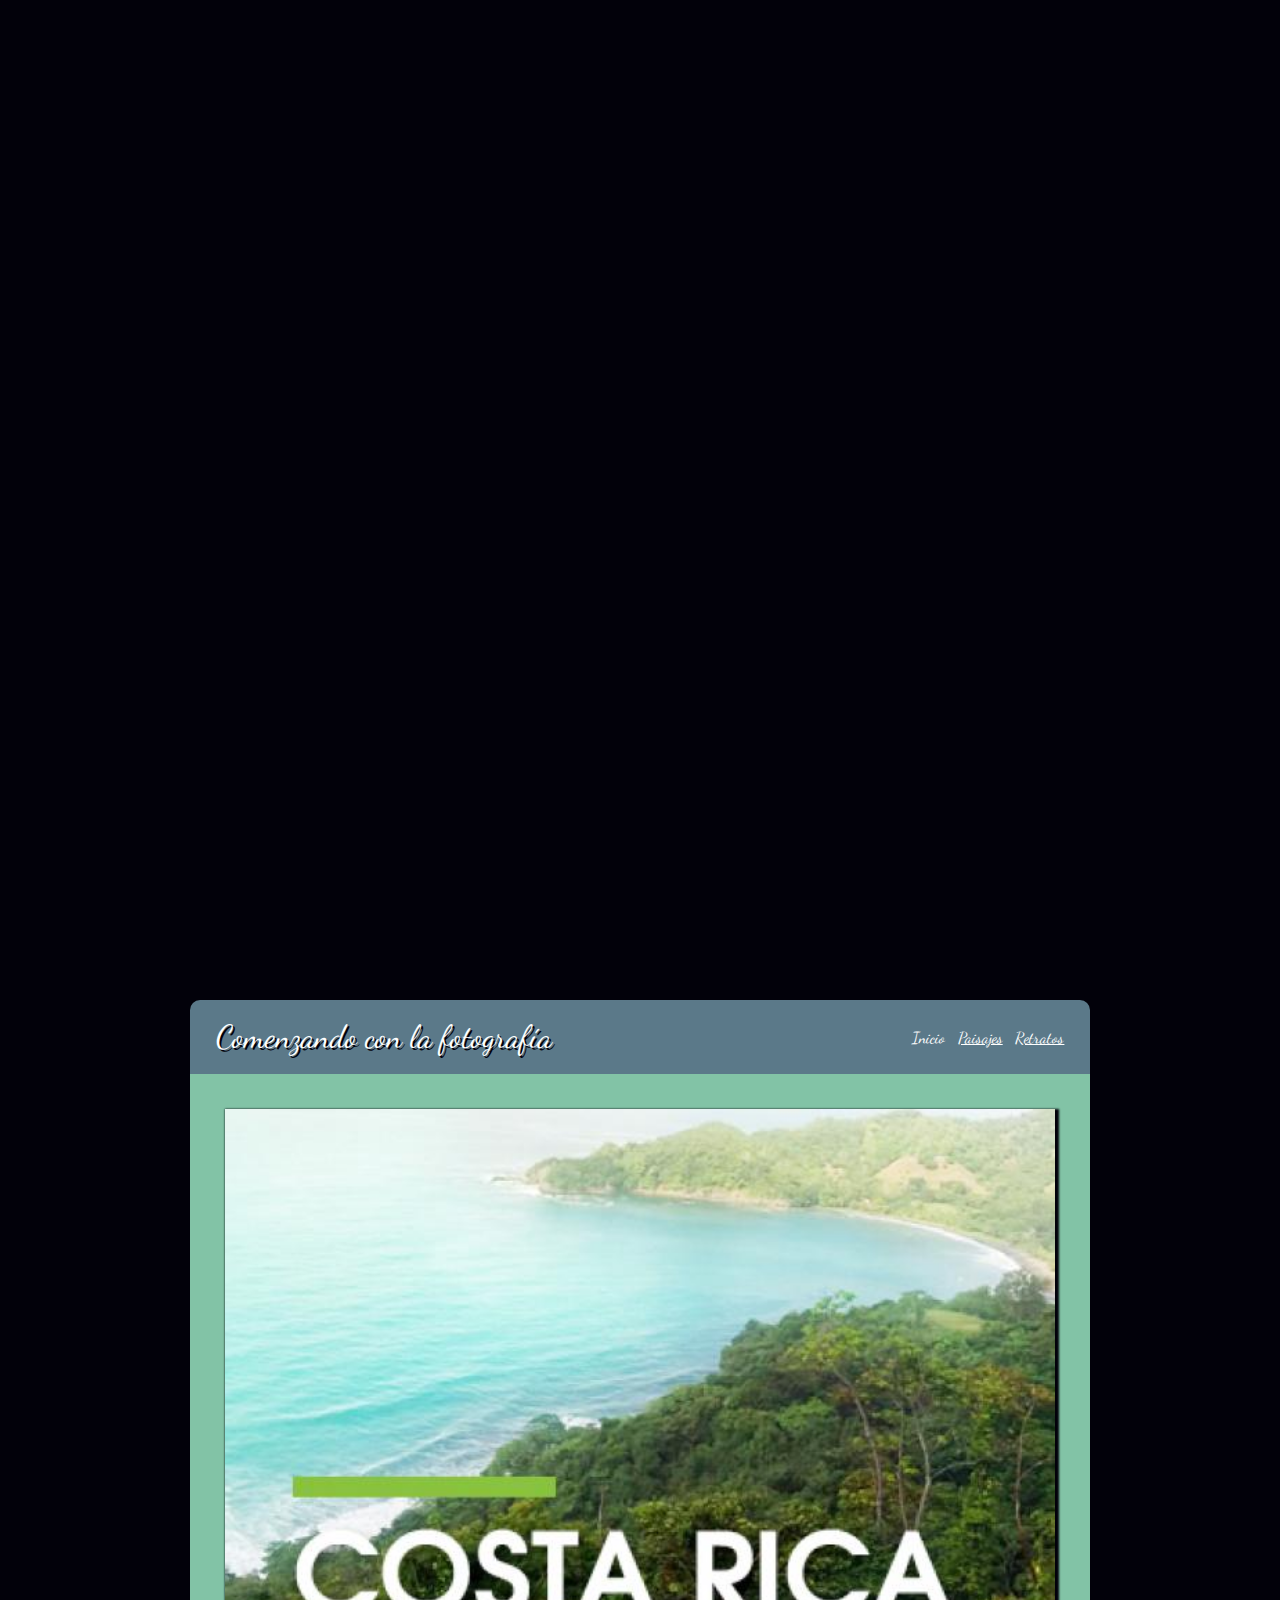
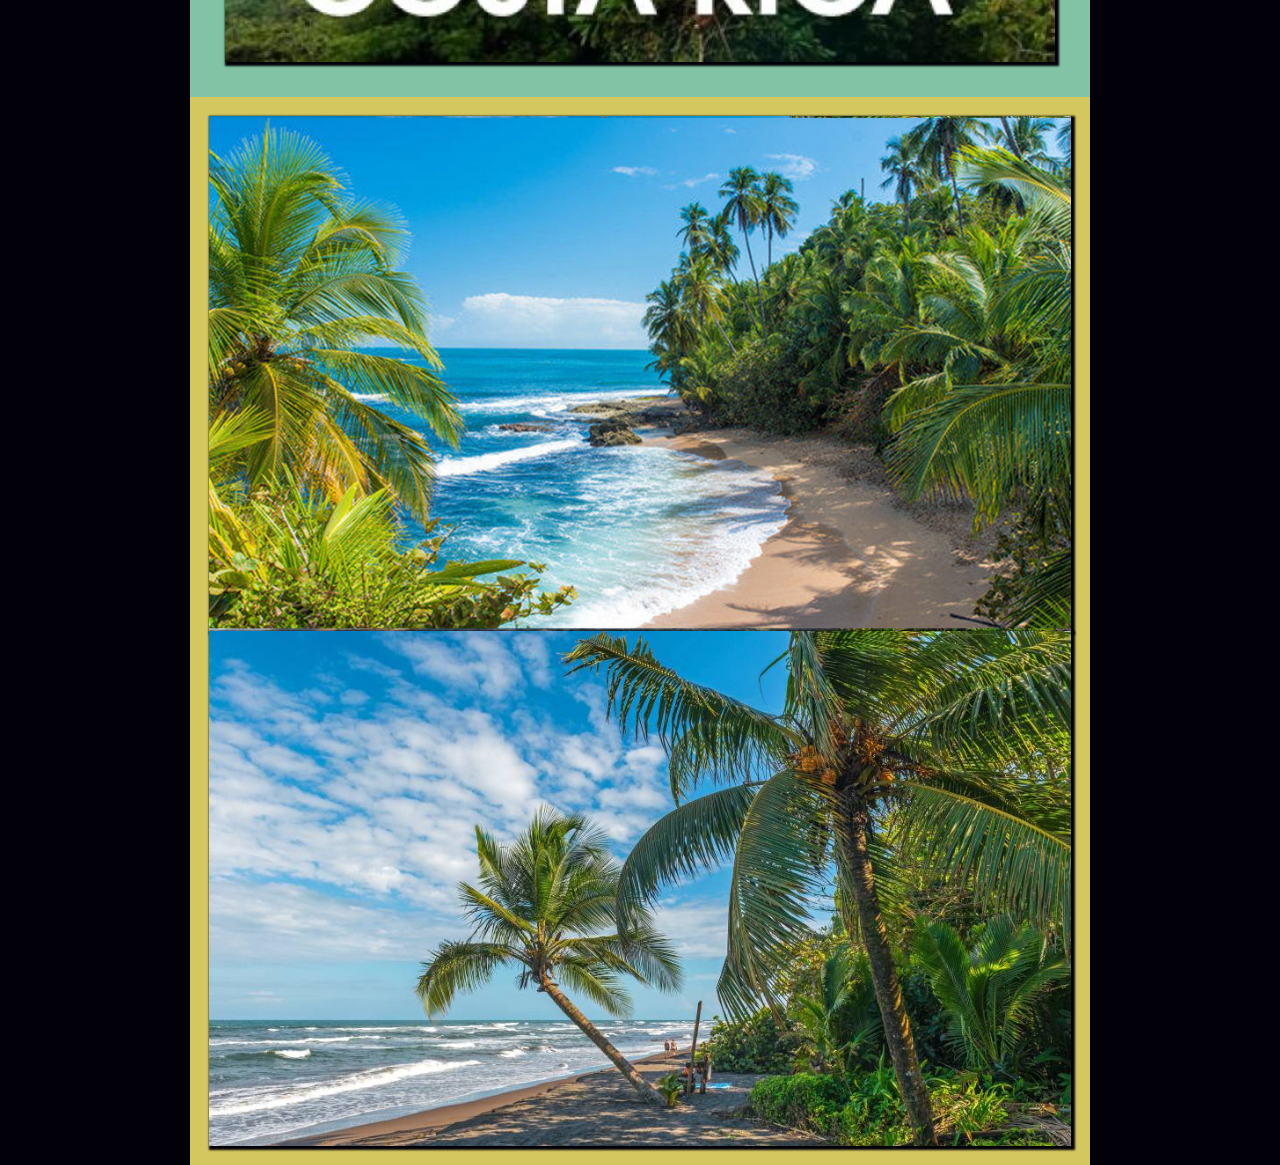
<file: index.html>
<!DOCTYPE html>
<html>
<head>
	<meta charset="utf-8"/>
	<meta name="viewport" content="width=device-width, initial-scale=1.0">
	<title>Proyecto Final Sergio Herrera-CSS y Diseño Web Responsive</title>
	<link href="https://fonts.googleapis.com/css?family=Dancing+Script:400,700&display=swap" rel="stylesheet">
	<link rel="stylesheet" href="css/estilos.css">

</head>
<body>
<div class="wrapper" role="main">
	<header>
		<h1>Comenzando con la fotografía</h1>
		<ul><li><a href="index.html" class="active">Inicio</a></li><li><a href="paisajes.html">Paisajes</a></li><li><a href="retratos.html">Retratos</a></li></ul>
	</header>
	<main>
		<section class="heroImage">
		<img src="imagenes/costa-rica.jpg" width="600" height="400" />
		</section>
		<section class="mainContent">
			<img src="imagenes/siteoffersbannerlv48331.jpg" width="980" height="585" />
			<img src="imagenes/1533539329_002706_1533540552_noticia_normal.jpg" width="980" height="585" />
		</section>
	</main>
	
</div>

</body>
</html>
</file>
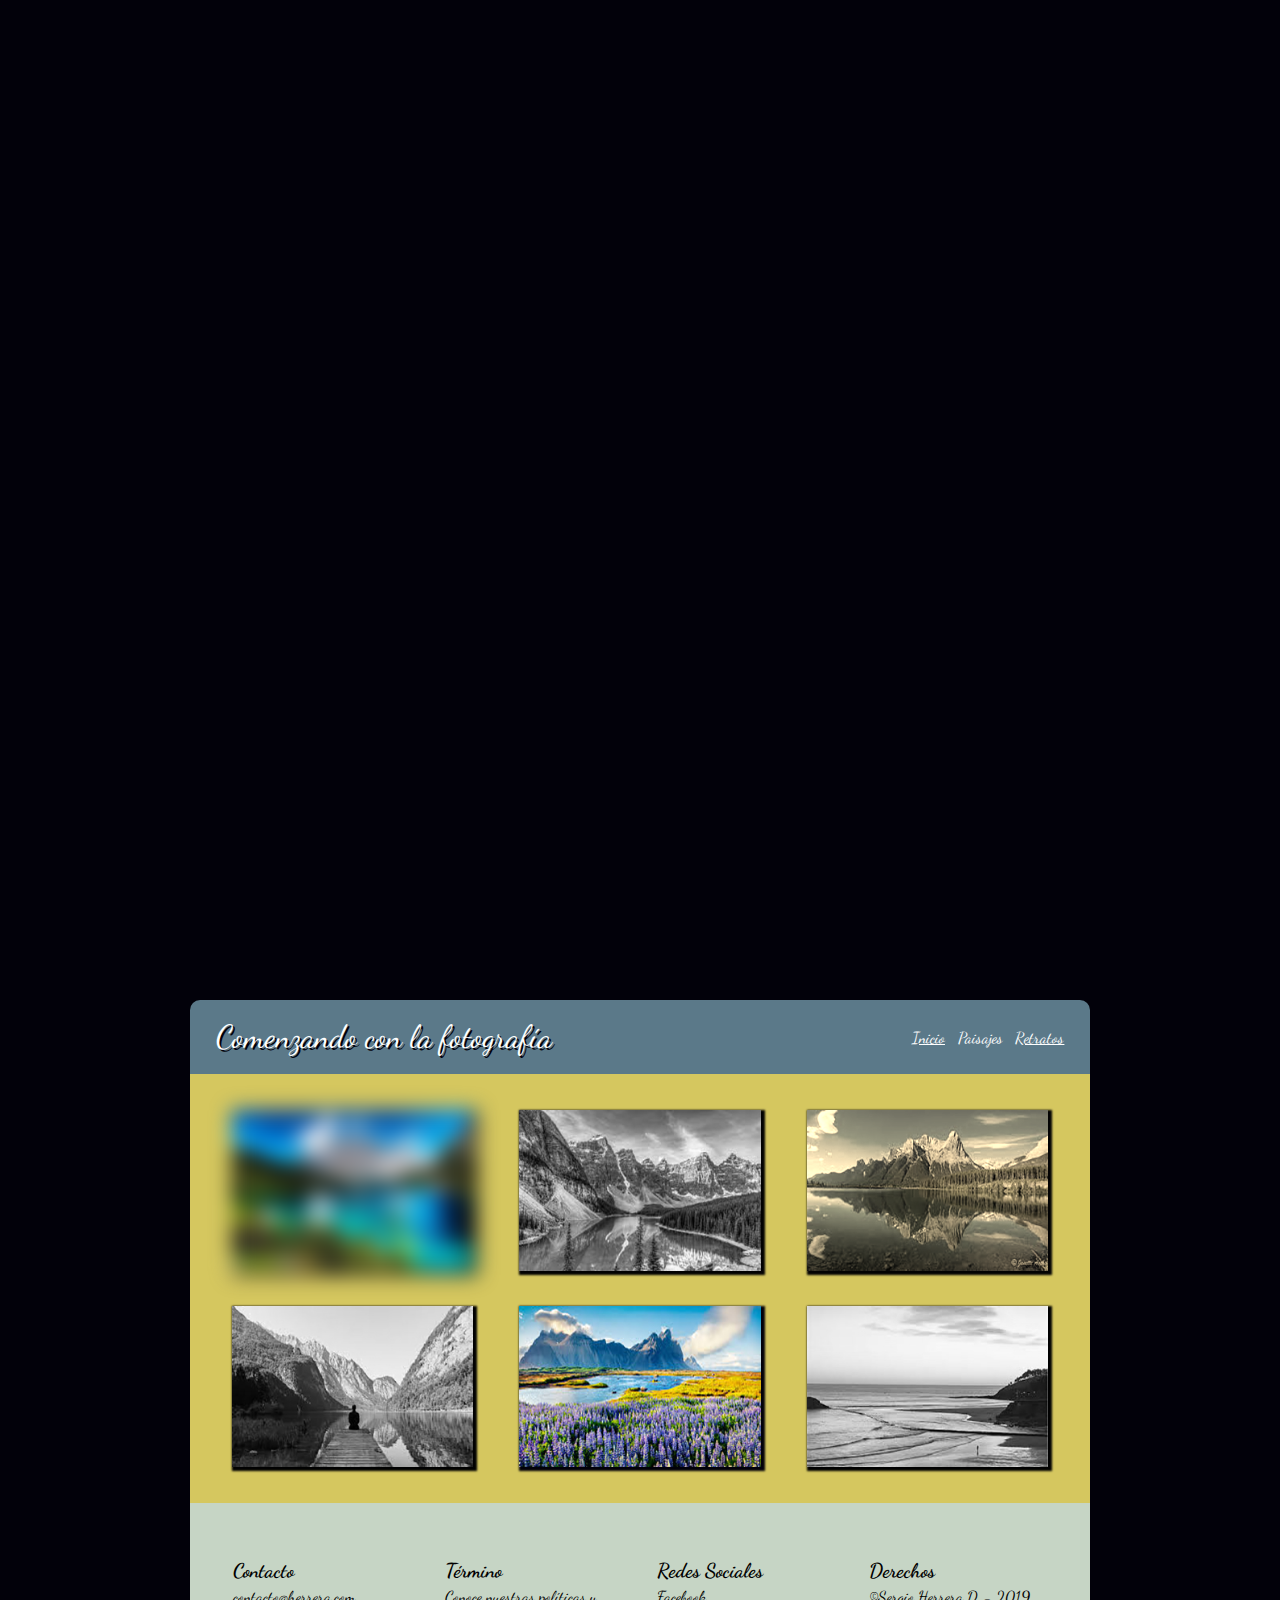
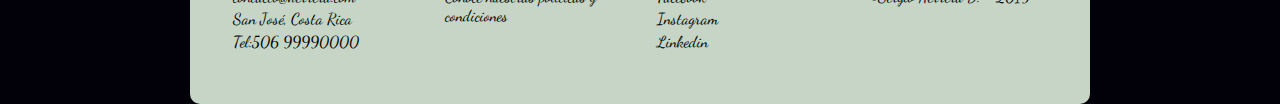
<file: paisajes.html>
<!DOCTYPE html>
<html>
<head>
<meta charset="utf-8"/>
<meta name="viewport" content="width=device-width, initial-scale=1.0">
<title>Proyecto Final Sergio Herrera-CSS y Diseño Web Responsive</title>
<link href="https://fonts.googleapis.com/css?family=Dancing+Script:400,700&display=swap" rel="stylesheet">
<link rel="stylesheet" href="css/estilos.css">
</head>
<body>
<div class="wrapper" role="main">
  <header>
    <h1>Comenzando con la fotografía</h1>
    <ul>
      <li><a href="index.html">Inicio</a></li>
      <li><a href="paisajes.html" class="active">Paisajes</a></li>
      <li><a href="retratos.html">Retratos</a></li>
    </ul>
  </header>
  <main>
    <section class="mainContentGaleria">
      <img src="imagenes/paisajes/download-1.jpg" width="300" height="200" class="blur" />
	  <img src="imagenes/paisajes/download-2.jpg" width="300" height="200" class="grises" />
	<img src="imagenes/paisajes/download-3.jpg" width="300" height="200" class="sepia" />
		<img src="imagenes/paisajes/download-4.jpg" width="300" height="200" class="grises"/>
		 <img src="imagenes/paisajes/download-5.jpg" width="300" height="200"/>
		 <img src="imagenes/paisajes/download.jpg" width="300" height="200" class="grises"/>
		
    </section>
  </main>
	<footer>
		<div>
			
		  <dl>
  <dt><h2>Contacto</h2></dt>
  <dd><a href="mailto:contacto@herrera.com">contacto@herrera.com</a></dd>
  <dd>San José, Costa Rica</dd>
  <dd><a href="tel:50699990000">Tel:506 99990000</a></dd>
</dl>
		</div>
		<div>
		
			<dl>
  <dt><h2>Término</h2></dt>
  <dd><a href="#">Conoce nuestras políticas y condiciones</a></dd>
</dl>
		</div>
		<div>
		
			<dl>
  <dt><h2>Redes Sociales</h2></dt>
  <dd><a href="#">Facebook</a></dd>
  <dd><a href="#">Instagram</a></dd>
  <dd><a href="#">Linkedin</a></dd>
</dl>
		</div>
		<div>
		
			<dl>
  <dt><h2>Derechos</h2></dt>
  <dd>&copy;Sergio Herrera D. - 2019</dd>
</dl>
		</div>
		
	</footer>
</div>
</body>
</html>
</file>
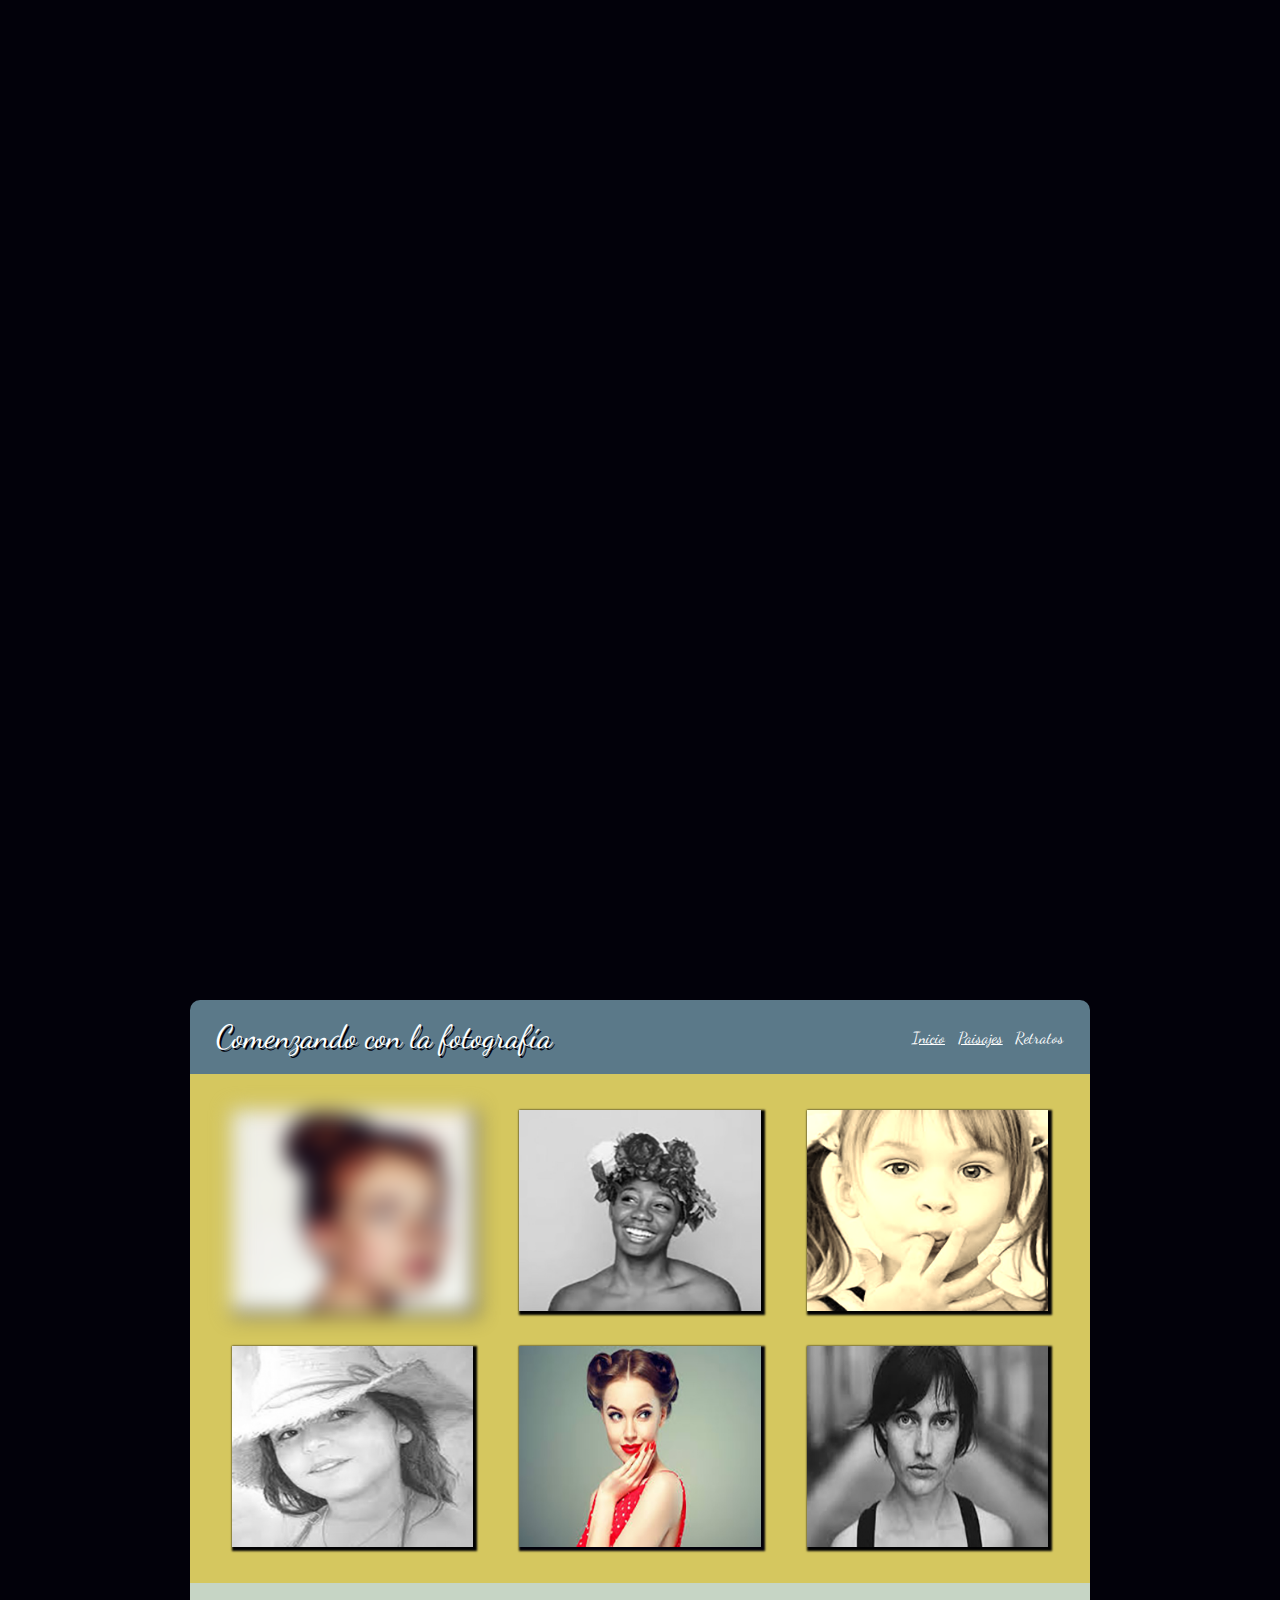
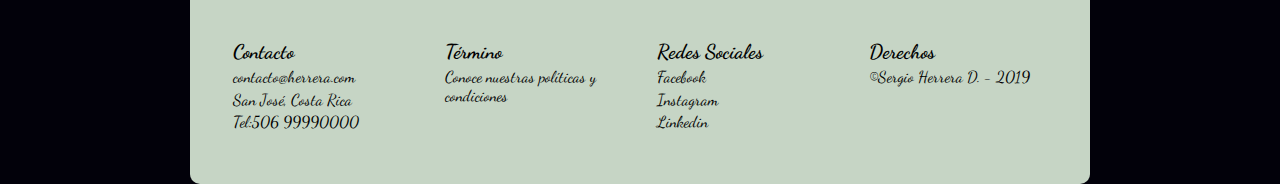
<file: retratos.html>
<!DOCTYPE html>
<html>
<head>
<meta charset="utf-8"/>
<meta name="viewport" content="width=device-width, initial-scale=1.0">
<title>Proyecto Final Sergio Herrera-CSS y Diseño Web Responsive</title>
<link href="https://fonts.googleapis.com/css?family=Dancing+Script:400,700&display=swap" rel="stylesheet">
<link rel="stylesheet" href="css/estilos.css">
</head>
<body>
<div class="wrapper" role="main">
  <header>
    <h1>Comenzando con la fotografía</h1>
    <ul>
      <li><a href="index.html">Inicio</a></li>
      <li><a href="paisajes.html">Paisajes</a></li>
      <li><a href="retratos.html" class="active">Retratos</a></li>
    </ul>
  </header>
  <main>
    
    <section class="mainContentGaleria">
      <img src="imagenes/retratos/retratos1.jpg" width="300" height="250" class="blur" />
	  <img src="imagenes/retratos/retratos2.jpg" width="300" height="250" class="grises" />
	<img src="imagenes/retratos/retratos3.jpg" width="300" height="250" class="sepia" />
		<img src="imagenes/retratos/retratos4.jpg" width="300" height="250" class="grises"/>
		 <img src="imagenes/retratos/retratos5.jpg" width="300" height="250"/>
		 <img src="imagenes/retratos/retratos6.jpg" width="300" height="250" class="grises"/>
		
    </section>
  </main>
	<footer>
		<div>
			
		  <dl>
  <dt><h2>Contacto</h2></dt>
  <dd><a href="mailto:contacto@herrera.com">contacto@herrera.com</a></dd>
  <dd>San José, Costa Rica</dd>
  <dd><a href="tel:50699990000">Tel:506 99990000</a></dd>
</dl>
		</div>
		<div>
		
			<dl>
  <dt><h2>Término</h2></dt>
  <dd><a href="#">Conoce nuestras políticas y condiciones</a></dd>
</dl>
		</div>
		<div>
		
			<dl>
  <dt><h2>Redes Sociales</h2></dt>
  <dd><a href="#">Facebook</a></dd>
  <dd><a href="#">Instagram</a></dd>
  <dd><a href="#">Linkedin</a></dd>
</dl>
		</div>
		<div>
		
			<dl>
  <dt><h2>Derechos</h2></dt>
  <dd>&copy;Sergio Herrera D. - 2019</dd>
</dl>
		</div>
		
	</footer>
</div>
</body>
</html>
</file>
<file: css/estilos.css>
/*Reset*/ 
*{margin:0;padding:0;border:0;outline:0;font-weight:inherit;font-style:inherit;font-size:100%;font-family:inherit;vertical-align:baseline; box-sizing: border-box;}
/*Reset*/ 
/*Clear Fix*/
.cf:before,.cf:after{content:" ";display:table}.cf:after{clear:both}.cf{*zoom:1}
/*Clear Fix*/

/*Global Styles*/
html{background-color: #02010a;}
body {
	font-family: 'Dancing Script', cursive;
}
img{box-shadow: 2px 2px 2px 2px #02010a; width: 100%; height: auto;}
.wrapper{width: 100%; max-width: 900px; margin: 0 auto;}
.wrapper{position: relative; top: 1000px;animation: anim1 0.5s ease-in-out 1;-webkit-animation: anim1 0.5s ease-in-out 1;-webkit-animation-fill-mode: both;-moz-animation-fill-mode: both;-o-animation-fill-mode: both;animation-fill-mode: both;}
/*Global Styles*/

/*Header Styles*/
header{width: 100%; background-color: #5b7989; padding: 2vh 2vw;display: -webkit-flex;-webkit-flex-wrap: wrap;display: flex;flex-wrap: wrap;border-radius: 10px 10px 0px 0px;align-content:center;}
header h1 {width: 50%; text-align: left; color: #ffffff; text-shadow: 2px 2px #02010a; font-size: 2em; }
header ul{display: -webkit-flex;-webkit-flex-wrap: wrap;display: flex;flex-wrap: wrap; width: 50%;align-content:center;justify-content: flex-end;}
header ul li{text-align: center;color: #ffffff; font-size: 1em; list-style: none;margin-left: 3%;}
header ul li a{color: #ffffff; text-decoration: underline;}
header ul li .active{color: #ffffff; text-decoration: none;}
/*Header Styles*/

/*Main Styles*/
.heroImage{background-color: #82c3a6;padding: 2%; }
.heroImage img{ width: 96%; margin: 0 auto; display: block; margin: 2%;}
.mainContent {display: -webkit-flex;-webkit-flex-wrap: wrap;display: flex;flex-wrap: wrap;align-content:center; background-color: #d5c75f; border: 1px solid #d5c75f;justify-content: center; padding: 2%}
.mainContent figure{width: 46%; margin: 2%;}
.mainContent figcaption a{text-align: center; display: block; text-decoration: underline;color: #000000;}
.mainContent figure img{transition-duration: 1s;transition-timing-function: linear;transform: rotate(0deg)}
.mainContent figure:first-child img:hover{transform: rotate(10deg);box-shadow: 2px 2px 2px 2px #82c3a6; border: 2px solid #82c3a6;}
.mainContent figure:last-child img:hover{box-shadow: 2px 2px 2px 2px #82c3a6; border: 2px solid #82c3a6;  transform: translate(20px, -5px);}
.mainContentGaleria{display: -webkit-flex;-webkit-flex-wrap: wrap;display: flex;flex-wrap: wrap;align-content:center;justify-content: space-around; padding: 2%;background-color: #d5c75f; border: 1px solid #d5c75f;}
.mainContentGaleria img{width: 28%; height: auto; margin: 2%;}
/*filtros*/
.blur{-webkit-filter:blur(10px);filter:blur(10px);}
.grises{-webkit-filter:grayscale(100%);filter:grayscale(100%);}
.sepia{-webkit-filter:sepia(90%);filter:sepia(90%);}
/*Main Styles*/



/*Footer Styles*/
footer{width: 100%; background-color: #C6d5c5; padding: 4vh 2vw;display: -webkit-flex;-webkit-flex-wrap: wrap;display: flex;flex-wrap: wrap;border-radius: 0px 0px 10px 10px;align-content:center;}
footer div{width: 25%; padding: 2%;}
footer a{text-decoration: none;color: #000000;}
footer a:hover{text-decoration: underline;}
footer div dl{text-align: lef; padding: 0px; margin: 0px;}
footer div dl h2{text-align: lef; font-weight: bold;font-size: 20px;}
footer div dl dt,footer div dl dd{padding-top: 2%;}
/*Footer Styles*/

@media only screen and (max-width: 900px){
/*Header Styles*/
header h1 {width: 100%; text-align: center; margin-bottom: 2vh;}
header ul{width: 100%;justify-content: center;}
/*Header Styles*/
.mainContent figure{width: 96%; margin: 1% 2%;}	
footer div{width: 100%; padding: 2%;}	
.mainContentGaleria img{width: 90%; margin: 5%}	
}

@-webkit-keyframes anim1 {
0% {top: 1000px} 
100% {top: 0px}
}
</file>
